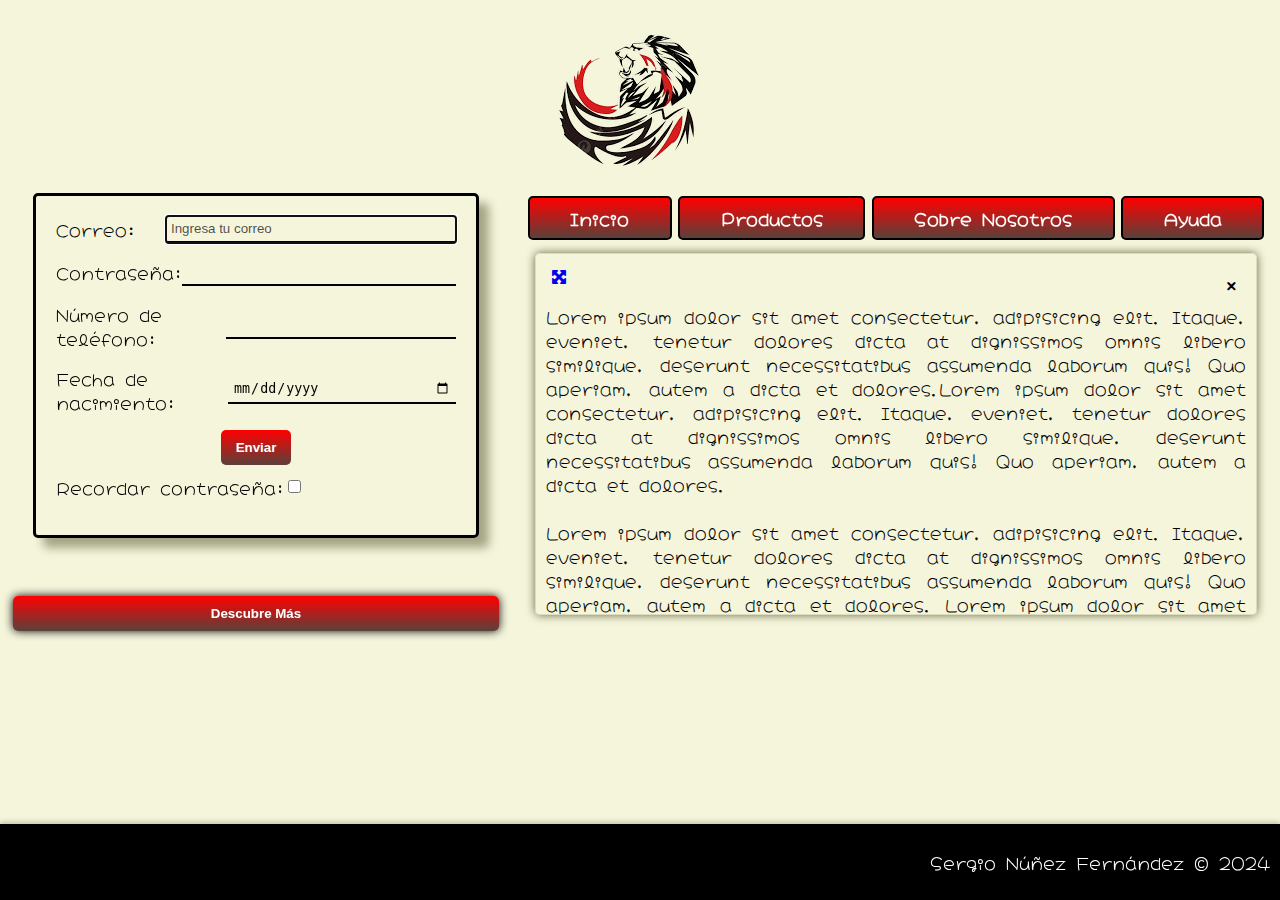
<file: index.html>
<!DOCTYPE html>
<html lang="en">
<head>
    <meta charset="UTF-8">
    <meta name="viewport" content="width=device-width, initial-scale=1.0">
    <title>Práctica 1</title>
    <link rel="stylesheet" href="https://cdnjs.cloudflare.com/ajax/libs/font-awesome/6.7.1/css/all.min.css">
    <link rel="stylesheet" href="practica1.css">
    <link rel="preconnect" href="https://fonts.googleapis.com">
<link rel="preconnect" href="https://fonts.gstatic.com" crossorigin>
<link href="https://fonts.googleapis.com/css2?family=Edu+AU+VIC+WA+NT+Arrows:wght@400..700&family=Hachi+Maru+Pop&family=Protest+Revolution&family=Sevillana&display=swap" rel="stylesheet">

</head>
<body>
    <header>
        <img class="logo"  src="img/descarga__2_-removebg-preview.png" alt="logo">
    </header>
    <main>
        <div class="columna-1"> 
            <nav >
                <ul class="menu">
                    <li>Inicio</li>
                    <li><a href="productos.html">Productos</a></li>
                    <li>Sobre Nosotros</li>
                    <li>Ayuda</li>
                </ul>
            </nav>
            <article id="texto" class="texto">
                <a href="#texto" class="ampliar-texto"><i class="fa-solid fa-maximize"></i></a>
                    <a href="#" class="cerrar">×</a>
                <p>Lorem ipsum dolor sit amet consectetur, adipisicing elit. Itaque, eveniet, tenetur dolores dicta at dignissimos omnis libero similique, deserunt necessitatibus assumenda laborum quis! Quo aperiam, autem a dicta et dolores.Lorem ipsum dolor sit amet consectetur, adipisicing elit. Itaque, eveniet, tenetur dolores dicta at dignissimos omnis libero similique, deserunt necessitatibus assumenda laborum quis! Quo aperiam, autem a dicta et dolores. <br><br>Lorem ipsum dolor sit amet consectetur, adipisicing elit. Itaque, eveniet, tenetur dolores dicta at dignissimos omnis libero similique, deserunt necessitatibus assumenda laborum quis! Quo aperiam, autem a dicta et dolores. Lorem ipsum dolor sit amet consectetur, adipisicing elit. Itaque, eveniet, tenetur dolores dicta at dignissimos omnis libero similique, deserunt necessitatibus assumenda laborum quis! Quo aperiam, autem a dicta et dolores. <br><br>Lorem ipsum dolor sit amet consectetur, adipisicing elit. Itaque, eveniet, tenetur dolores dicta at dignissimos omnis libero similique, deserunt necessitatibus assumenda laborum quis! Quo aperiam, autem a dicta et dolores.<br><br></p>
                <p>Lorem ipsum dolor sit amet consectetur, adipisicing elit. Itaque, eveniet, tenetur dolores dicta at dignissimos omnis libero similique, deserunt necessitatibus assumenda laborum quis! Quo aperiam, autem a dicta et dolores.Lorem ipsum dolor sit amet consectetur, adipisicing elit. Itaque, eveniet, tenetur dolores dicta at dignissimos omnis libero similique, deserunt necessitatibus assumenda laborum quis! Quo aperiam, autem a dicta et dolores. <br><br>Lorem ipsum dolor sit amet consectetur, adipisicing elit. Itaque, eveniet, tenetur dolores dicta at dignissimos omnis libero similique, deserunt necessitatibus assumenda laborum quis! Quo aperiam, autem a dicta et dolores. Lorem ipsum dolor sit amet consectetur, adipisicing elit. Itaque, eveniet, tenetur dolores dicta at dignissimos omnis libero similique, deserunt necessitatibus assumenda laborum quis! <br><br>Quo aperiam, autem a dicta et dolores. Lorem ipsum dolor sit amet consectetur, adipisicing elit. Itaque, eveniet, tenetur dolores dicta at dignissimos omnis libero similique, deserunt necessitatibus assumenda laborum quis! Quo aperiam, autem a dicta et dolores.<br><br></p>
                <p>Lorem ipsum dolor sit amet consectetur, adipisicing elit. Itaque, eveniet, tenetur dolores dicta at dignissimos omnis libero similique, deserunt necessitatibus assumenda laborum quis! Quo aperiam, autem a dicta et dolores.Lorem ipsum dolor sit amet consectetur, adipisicing elit. Itaque, eveniet, tenetur dolores dicta at dignissimos omnis libero similique, deserunt necessitatibus assumenda laborum quis! <br><br>Quo aperiam, autem a dicta et dolores. Lorem ipsum dolor sit amet consectetur, adipisicing elit. Itaque, eveniet, tenetur dolores dicta at dignissimos omnis libero similique, deserunt necessitatibus assumenda laborum quis! Quo aperiam, autem a dicta et dolores. <br><br>Lorem ipsum dolor sit amet consectetur, adipisicing elit. Itaque, eveniet, tenetur dolores dicta at dignissimos omnis libero similique, deserunt necessitatibus assumenda laborum quis! Quo aperiam, autem a dicta et dolores. Lorem ipsum dolor sit amet consectetur, adipisicing elit. Itaque, eveniet, tenetur dolores dicta at dignissimos omnis libero similique, deserunt necessitatibus assumenda laborum quis! Quo aperiam, autem a dicta et dolores.<br><br></p>
                <p>Lorem ipsum dolor sit amet consectetur, adipisicing elit. Itaque, eveniet, tenetur dolores dicta at dignissimos omnis libero similique, deserunt necessitatibus assumenda laborum quis! <br><br>Quo aperiam, autem a dicta et dolores.Lorem ipsum dolor sit amet consectetur, adipisicing elit. Itaque, eveniet, tenetur dolores dicta at dignissimos omnis libero similique, deserunt necessitatibus assumenda laborum quis! Quo aperiam, autem a dicta et dolores. Lorem ipsum dolor sit amet consectetur, adipisicing elit. Itaque, eveniet, tenetur dolores dicta at dignissimos omnis libero similique, deserunt necessitatibus assumenda laborum quis! Quo aperiam, autem a dicta et dolores. <br><br>Lorem ipsum dolor sit amet consectetur, adipisicing elit. <br>Itaque, eveniet, tenetur dolores dicta at dignissimos omnis libero similique, deserunt necessitatibus assumenda laborum quis! Quo aperiam, autem a dicta et dolores. Lorem ipsum dolor sit amet consectetur, adipisicing elit. Itaque, eveniet, tenetur dolores dicta at dignissimos omnis libero similique, deserunt necessitatibus assumenda laborum quis! Quo aperiam, autem a dicta et dolores.</p>
            </article>
        </div>
        <div class="columna-2">
            <div class="contenedor-formulario">
                <form class="formulario">
                    <label>Correo: <input type="email" required autofocus placeholder="Ingresa tu correo"></label>
                    <label>Contraseña: <input type="password" required></label>
                    <label>Número de teléfono: <input type="number"></label>
                    <label>Fecha de nacimiento: <input type="date"></label>
                    <input class="enviar" type="submit" value="Enviar">
                    <label class="recordar-contraseña">Recordar contraseña: <input type="checkbox"></label>
                </form>
            </div>
            <div class="contenedor-tooptip">
                <button class="boton-tooptip">Descubre Más</button>
                <div class="tooptip">¡Entra y descubre lo que tenemos para ti!</div>
            </div>
        </div>
    </main>
    <footer>
        <p>Sergio Núñez Fernández &copy; 2024</p>
    </footer>
</body>
</file>
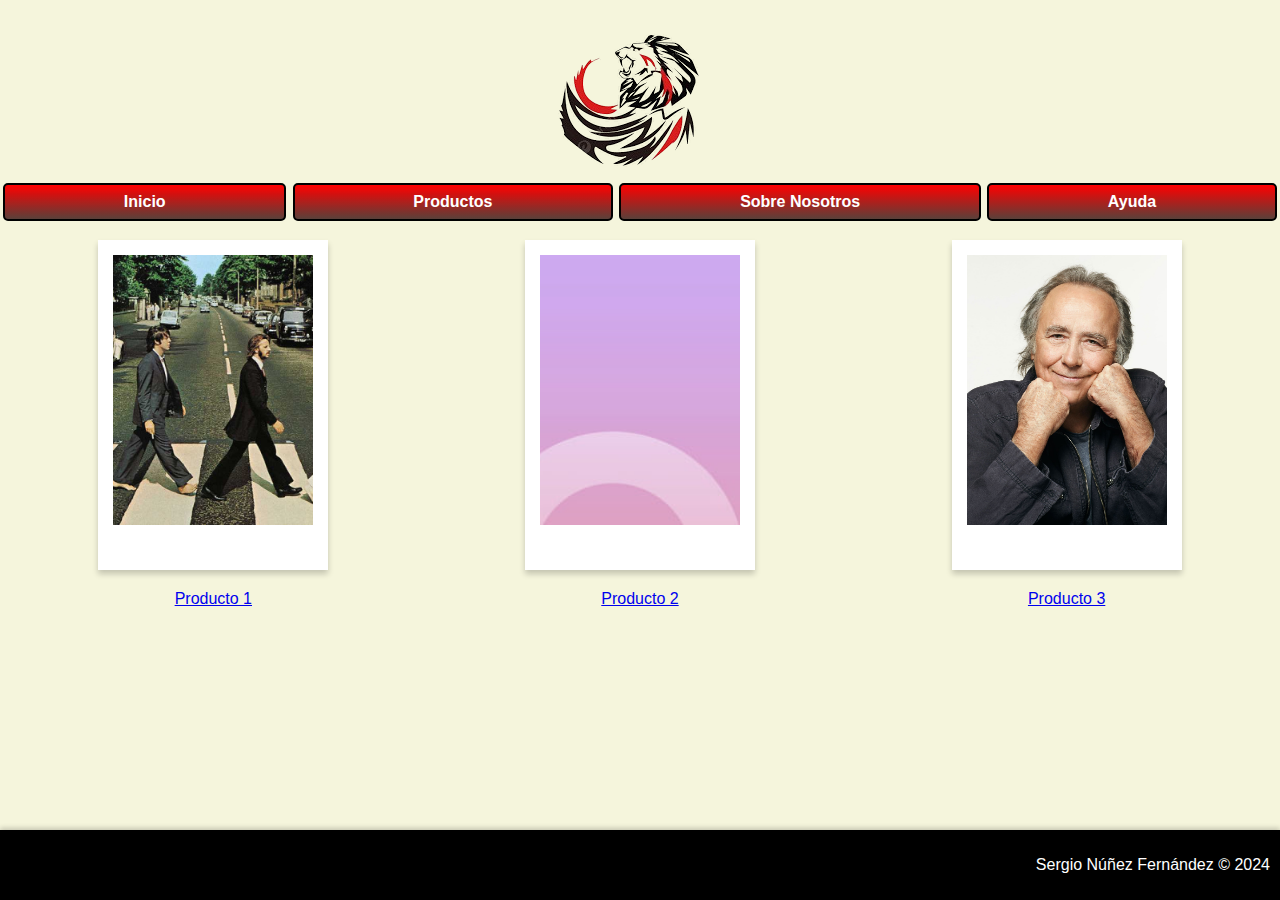
<file: productos.html>
<!DOCTYPE html>
<html lang="es">
<head>
    <meta charset="UTF-8">
    <meta name="viewport" content="width=device-width, initial-scale=1.0">
    <title>Productos</title>
    <link rel="stylesheet" href="productos.css">
</head><body>
    <header>
        <img class="logo"  src="img/descarga__2_-removebg-preview.png" alt="logo">
    </header>
    <main>
            <nav >
                <ul class="menu">
                    <li><a href="index.html">Inicio</a></li>
                    <li>Productos</li>
                    <li>Sobre Nosotros</li>
                    <li>Ayuda</li>
                </ul>
            </nav>

    <main>
        <section class="productos">
            <div class="producto">
                <a href="https://www.ejemplo1.com" target="_blank">
                    <div class="imagen-polaroid">
                        <img src="img/Beatles.jpeg" alt="Producto 1">
                    </div>
                    <p>Producto 1</p>
                </a>
            </div>
            <div class="producto">
                <a href="https://www.ejemplo2.com" target="_blank">
                    <div class="imagen-polaroid">
                        <img src="img/fondo.jpg" alt="Producto 2">
                    </div>
                    <p>Producto 2</p>
                </a>
            </div>
            <div class="producto">
                <a href="https://www.ejemplo3.com" target="_blank">
                    <div class="imagen-polaroid">
                        <img src="img/serrat.jpg" alt="Producto 3">
                    </div>
                    <p>Producto 3</p>
                </a>
            </div>
        </section>

    <footer>
        <p>Sergio Núñez Fernández &copy; 2024</p>
    </footer>
</body>
</html>
</file>
<file: practica1.css>
html, body {
    margin: 0;
    padding: 0;
    display: flex;
    flex-direction: column;
    max-width: 100%;
    max-height: 100%;
    font-family: "Hachi Maru Pop", Arial, sans-serif;
    background-color: beige;
    height: 100%;
}
header{
    max-height: 20vh;
    display: flex;
    flex-direction: row;
    justify-content: center;
    align-items: center;
    margin: 0;
    padding: 0;
}

main {
    flex: 1; 
    display: flex;
    flex-direction: row-reverse;
    justify-content: space-between;
    margin: 0; 
    padding: 0; 
}

.texto {
    overflow-y: auto;
    flex-wrap: wrap;
    max-height: calc(40vh - 20px);
    text-align: justify;
    padding: 10px;
    background-color: beige;
    margin: 10px;
    border: 1px solid rgb(221, 221, 189); 
    box-shadow: 0 0 10px #666642;
    border-radius: 5px;
    position: relative;
}
.texto::-webkit-scrollbar {
    width: 12px;
}
.texto::-webkit-scrollbar-thumb {
    background: linear-gradient(to top, #240101bd, #ff0000);
    border-radius: 5px;
    border: 2px solid #f0f8ff; 
}
.texto::-webkit-scrollbar-track {
    background-color: beige;
    border-radius: 5px;
    box-shadow: 0 0 35px rgba(0, 0, 0, 0.466);
}

.texto:target {
    position: fixed;
    top: 50%;
    left: 50%;
    transform: translate(-50%, -50%);
    width: 80%;
    max-height: 60%;
    z-index: 999; /* Asegura que esté encima */
    box-shadow: 0 0 30px 10000px rgba(0, 0, 0, 0.7);
    border: 2px solid #000;
    background-color: beige;
    overflow-y: auto;
    padding: 20px;
}

.cerrar {
    position: absolute;
    top: 10px; 
    right: 10px;
    text-decoration: none;
    font-size: 20px;
    color: #000;
    font-weight: bold;
    border-radius: 5px;
    padding: 5px 10px;
    cursor: pointer;
}

.cerrar:hover {
    color: red;
}
.ampliar-texto{
    border-radius: 5px;
    padding: 5px;
    text-decoration: none;
}



.columna-1 {
    flex: 1 1 50%;
    margin: 1%;
}
.columna-2 {
    flex: 1 1 30%;
    max-width: 100%;
    margin: 1%;
}
.menu {
    display: flex;
    flex-wrap: wrap;
    margin: 0;
    padding: 0;
    justify-content: space-between;
    width: 100%; 
}
.menu li {
    list-style: none;
    border: 2px solid black;
    padding: 0.5em 1em;
    margin: 0.2em; 
    border-radius: 5px;
    text-align: center;
    flex: 1 1 auto; 
    background: linear-gradient(to top, #240101bd, #ff0000);
    color: white;
    font-weight: 900;
}

.menu a {
    text-decoration: none;
    color: white;
}


footer {
    background-color: #000;
    color: #fff;
    text-align: end;
    padding: 10px;
    box-shadow: 0 -2px 5px rgba(0, 0, 0, 0.2);
    flex-shrink: 0;
    margin: 0;
}

.contenedor-tooptip {
    margin-top: 2%;
    display: flex;
    justify-content: space-around;
    flex-wrap: wrap;
    gap: 1%;
    height: auto;
}

.tooptip {
    visibility: hidden;
    background: linear-gradient(to top, #240101bd, #ff0000);
    color: white;
    padding: 15px 25px;
    font-weight: 900;
    border-radius: 10px;
    box-shadow: 0 0 10px rgba(0, 0, 0, 0.5);
    font-size: 14px;
    opacity: 0;
    margin-top: 15px;
    transition: opacity 0.2s ease-in-out;
}

.boton-tooptip:hover + .tooptip {
    visibility: visible; 
    opacity: 1;
}

.boton-tooptip {
    font-weight: 900;
    flex: 1 1 45%;
    margin-top: 10%;
    padding: 10px 0;
    border: none;
    background: linear-gradient(to top, #240101bd, #ff0000);
    color: white;
    border-radius: 5px;
    box-shadow: 0 0 10px black;
    transition: 0.4s;
}

.boton-tooptip:hover {
    transform: scale(1.05);
}

.contenedor-formulario {
    padding: 0;
    margin: 0;
    display: flex;
    flex-direction: column;
    align-items: center;
    width: 100%;
}

.formulario {
    display: flex;
    flex-direction: column;
    width: 90%; 
    max-width: 400px;
    border: 3px solid black;
    border-radius: 5px;
    box-shadow: 10px 10px 10px rgb(165, 165, 134);
    padding: 20px;
}

label {
    display: flex;
    justify-content: space-between;
    align-items: center;
    margin-bottom: 1em;
    font-size: 16px;
}

input[type="email"], input[type="password"], input[type="number"], input[type="date"] {
    width: 70%;
    padding: 5px;
    border: none;
    border-bottom: 2px solid #000000;
    background: transparent;
}

input::placeholder {
    color: rgba(0, 0, 0, 0.7);
}

.enviar {
    padding: 10px 15px;
    background: linear-gradient(to top, #240101bd, #ff0000);
    border: none;
    border-radius: 5px;
    color: white;
    font-weight: 900;
    align-self: center;
    cursor: pointer;
    margin-bottom: 10px;
}

.enviar:hover {
    transform: scale(1.05);
    background-color: white;
    box-shadow: 0 0 10px rgba(0, 0, 0, 0.3);
}

.recordar-contraseña{
    justify-content: start;
    align-items: center;
}

.productos {
    display: flex;
    justify-content: space-around;
    flex-wrap: wrap;
}

.producto {
    margin: 1rem;
    text-align: center;
}

.imagen-polaroid {
    width: 200px;
    height: 300px;
    background-color: white;
    border: 10px solid white;
    padding: 10px;
    display: inline-block;
    box-shadow: 0 4px 6px rgba(0, 0, 0, 0.2);
    transition: transform 0.3s ease;
    text-align: center;
    margin-bottom: 10px;
    overflow: hidden;
}

.imagen-polaroid img {
    width: 100%;
    height: 100%;
    object-fit: cover;
}

.imagen-polaroid p {
    font-size: 16px;
    margin-top: 10px;
    font-weight: bold;
}

.imagen-polaroid:hover {
    transform: rotate(5deg) scale(1.05);
}
</file>
<file: productos.css>
html, body {
    margin: 0;
    padding: 0;
    display: flex;
    flex-direction: column;
    max-width: 100%;
    max-height: 100%;
    font-family: "Hachi Maru Pop", Arial, sans-serif;
    background-color: beige;
    height: 100%;
}
header{
    max-height: 20vh;
    display: flex;
    flex-direction: row;
    justify-content: center;
    align-items: center;
    margin: 0;
    padding: 0;
}

main {
    flex: 1; 
    display: flex;
    flex-direction: column;
    justify-content: space-between;
    margin: 0; 
    padding: 0; 
}
.menu {
    display: flex;
    flex-wrap: wrap;
    margin: 0;
    padding: 0;
    justify-content: space-between;
    width: 100%; 
}
.menu li {
    list-style: none;
    border: 2px solid black;
    padding: 0.5em 1em;
    margin: 0.2em; 
    border-radius: 5px;
    text-align: center;
    flex: 1 1 auto; 
    background: linear-gradient(to top, #240101bd, #ff0000);
    color: white;
    font-weight: 900;
}

.menu a {
    text-decoration: none;
    color: white;
}


.productos {
    display: flex;
    justify-content: space-around;
    flex-wrap: wrap;
    overflow-y: scroll;
    overflow-x: hidden;
    max-height: 60vh;
}
.productos::-webkit-scrollbar {
    width: 12px;
}
.productos::-webkit-scrollbar-thumb {
    background: linear-gradient(to top, #240101bd, #ff0000);
    border-radius: 5px;
    border: 2px solid #f0f8ff; 
}
.productos::-webkit-scrollbar-track {
    background-color: beige;
    border-radius: 5px;
    box-shadow: 0 0 35px rgba(0, 0, 0, 0.466);
}

.producto {
    margin: 1rem;
    padding: 0;
    text-align: center;
    position: relative;
    flex-shrink: 1;
    z-index: 0;
}

.imagen-polaroid {
    width: 200px;
    height: 300px;
    display: inline-block;
    box-shadow: 0 4px 6px rgba(0, 0, 0, 0.2);
    transition: transform 0.3s ease;
    text-align: center;
    overflow: hidden;
    padding: 15px;
    background-color: white;
}

.imagen-polaroid img {
    width: 100%;
    height: 90%;
    object-fit: cover;
}

.imagen-polaroid p {
    text-align: center;
    font-size: 16px;
    margin-top: 10px;
    font-weight: bold;
}

.imagen-polaroid:hover{
    transform: rotate(5deg) scale(1.05);
}
footer {
    background-color: #000;
    color: #fff;
    text-align: end;
    padding: 10px;
    box-shadow: 0 -2px 5px rgba(0, 0, 0, 0.2);
    flex-shrink: 0;
    margin: 0
}


.oferta{
    width: 100px;
    height: 100px;
    position: absolute;
    z-index: 1;
    left: 120px;
    animation: flash 3s infinite;
    margin: 0;
    padding: 0;
    flex: 0 1 0;
}

@keyframes flash {
        0%, 50%, 100% {
        opacity: 1;
        }
        25%, 75% {
        opacity: 0;
        }
    }
</file>
